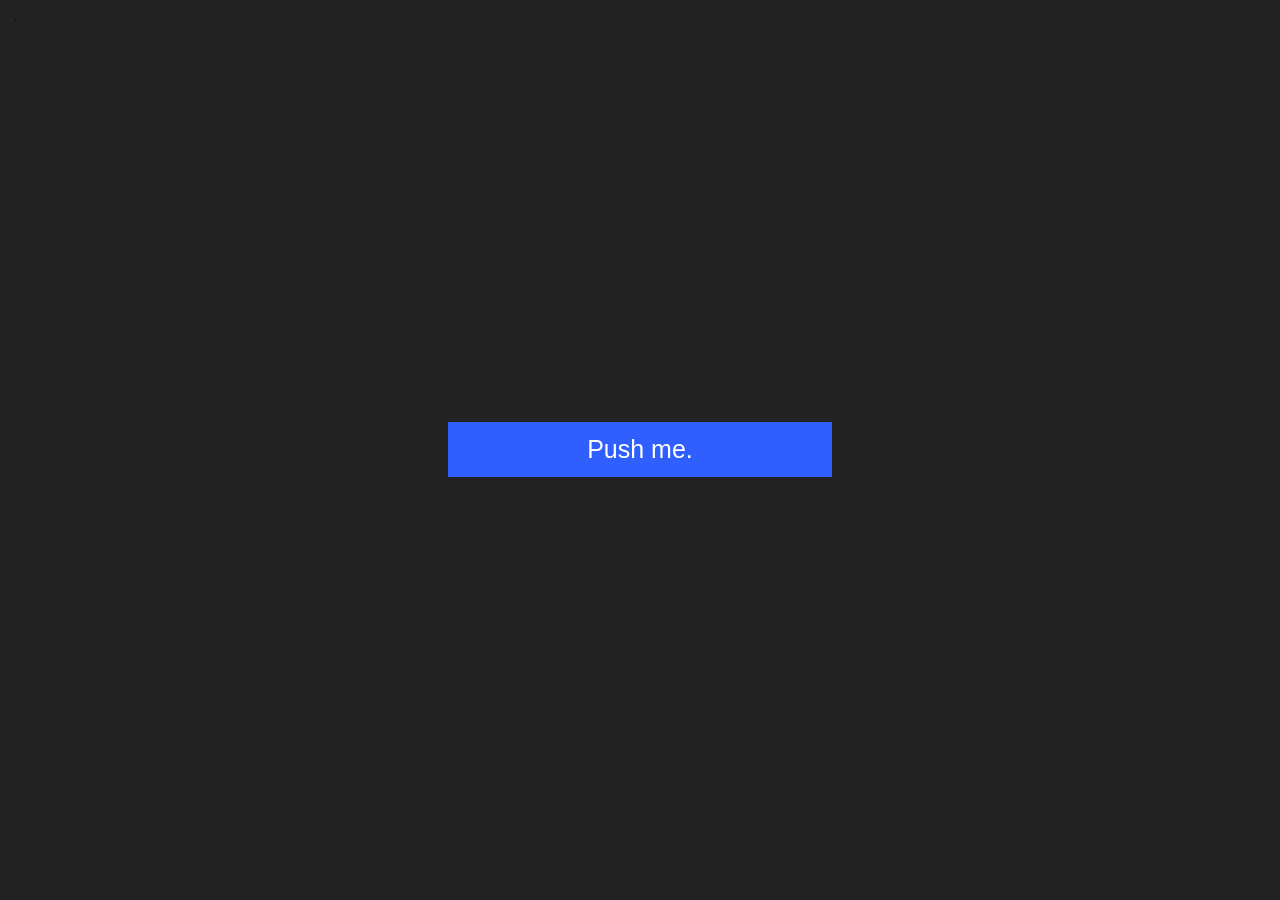
<file: index.html>
<!DOCTYPE html>
<html lang="en">
<head>
    <title>A Button</title>
    <link rel = "shortcut icon" type="image/png" href="img/favicon.png">
    <audio id="buttonSfx"><source src = "audio/ButtonSfx.mp3" type="audio/mpeg"></audio>
    <audio id="susSfx"><source src = "audio/Sus.mp3" type="audio/mpeg"></audio>

    <link rel="stylesheet" href="style.css">
    <meta charset="UTF-8">
    <meta http-equiv="X-UA-Compatible" content="IE=edge">
    <meta name="viewport" content="width=device-width, initial-scale=1.0">
    
</head>
<body>
    <button  class = "button" onclick="Sfx()">Push me.</button>
    <script>
        var audio = document.getElementById("buttonSfx");
        function Sfx()
        {
            audio.play();
        }
    </script>

    <button  class = "susButton" onclick="SfxSus()">.</button>
    <script>
    var audioSus = document.getElementById("susSfx");
    function SfxSus()
    {
        audioSus.play();
    }
</script>
</body>
</html>
</file>
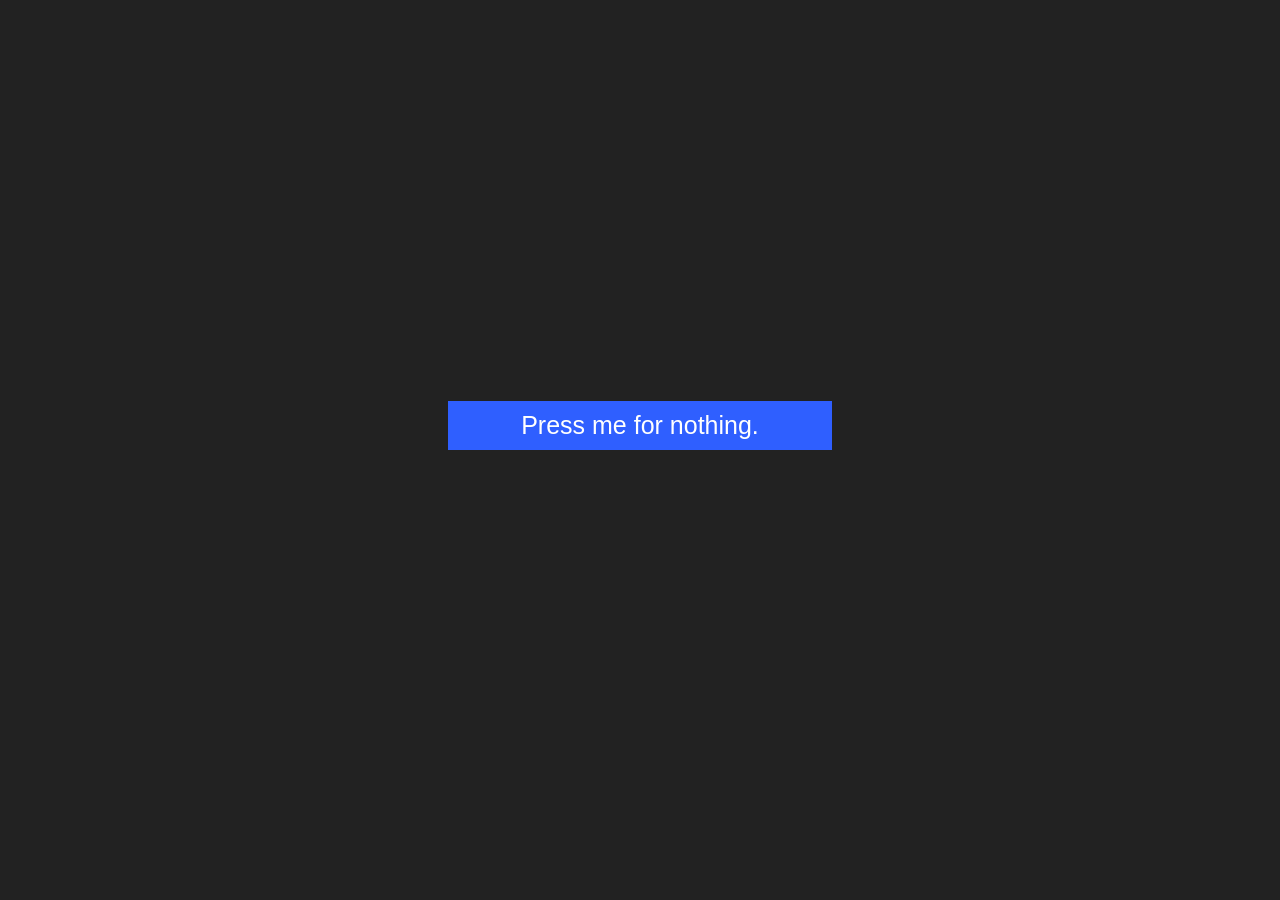
<file: ButtonProject/index.html>
<!DOCTYPE html>
<html lang="en">
<head>
    <link rel="stylesheet" href="style.css">
    <meta charset="UTF-8">
    <meta http-equiv="X-UA-Compatible" content="IE=edge">
    <meta name="viewport" content="width=device-width, initial-scale=1.0">
    <title>Document</title>
</head>
<body>
    <button  class = "button" >Press me for nothing.</button>
    
</body>
</html>
</file>
<file: style.css>
body{
    background-color: #222222;
}

.button {
    transition: ease-out 0.3s;
    background-color: #2f5fff;
    text-align: center;
    font-size: 25px;
    color: white;
    border: none;
    cursor: pointer;
    outline: none;
    
    position: fixed;
    bottom: calc(50% - 27px);
    width: 30%;
    height: 55px;
    left: 35%;
    padding: 10px 0px;

    user-select: none;
}

.button:hover{
    transition: 0.5s all ease;
    background-color: #6783ff;
    bottom: calc(50% - 31px);
    width: 31%;
    height: 62px;
    left: 34.5%;
}

.button:active{
    background-color: #3645d3;
}

.susButton{
    background-color: #222222;
    border: 0px;
    outline: none;
    position: fixed;
    user-select: none;
}
</file>
<file: ButtonProject/style.css>
body{
    background-color: #222222;
}

.button {
    background-color: #2f5fff;
    text-align: center;
    font-size: 25px;
    color: white;
    border: none;
    cursor: pointer;
    outline: none;

    position: fixed;
    bottom: 50%;
    width: 30%;
    left: 35%;
    padding: 10px 0px;

    user-select: none;
}

.button:hover{
    background-color: #6783ff;
}

.button:active{
    background-color: #3645d3;
}
</file>
